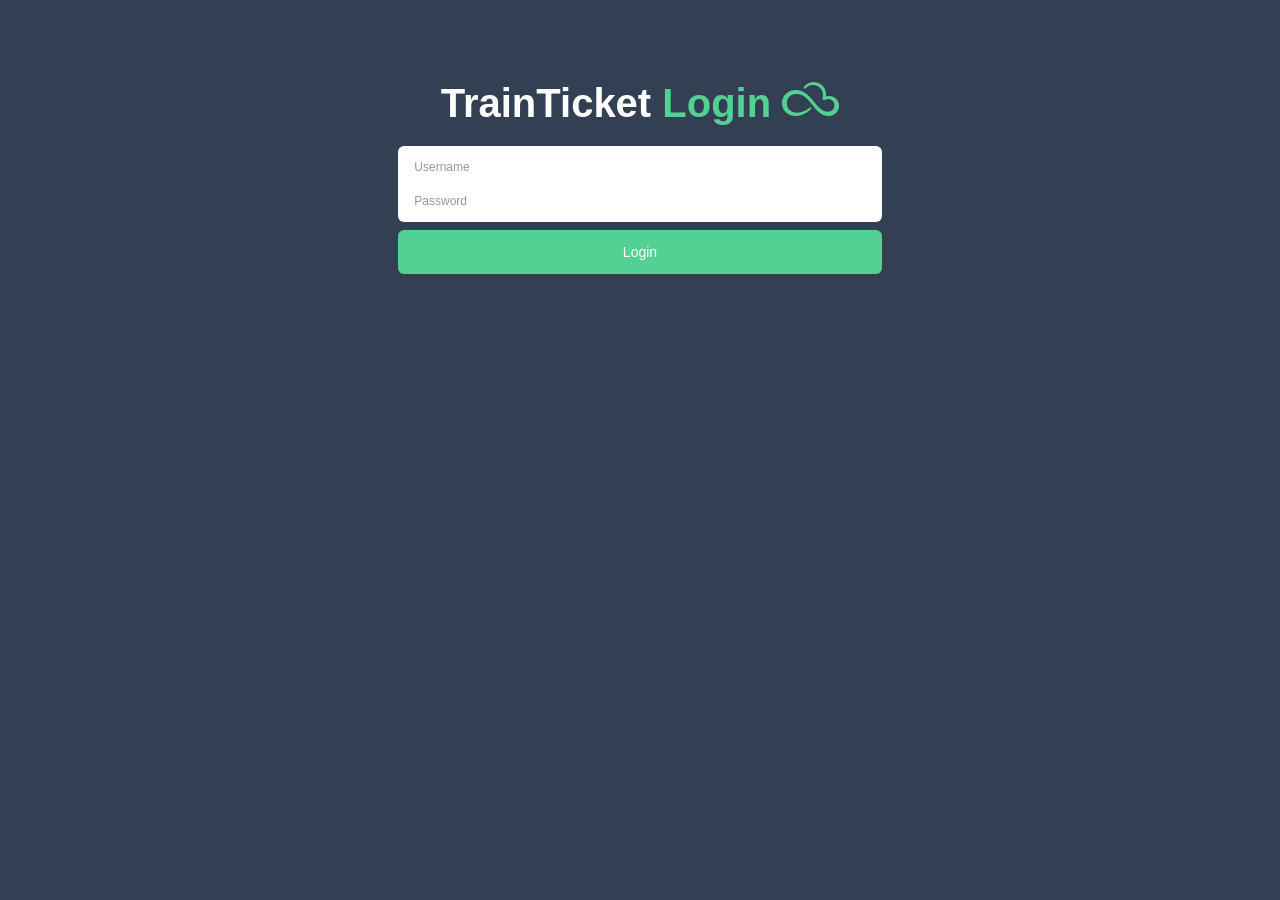
<file: train ticket-source code/ts-ui-dashboard/static/adminlogin.html>
<!doctype html>
<html ng-app="myApp">

<head>
    <meta charset="utf-8">
    <meta http-equiv="X-UA-Compatible" content="IE=edge">
    <title>TrainTicket Login</title>
    <meta name="description" content="This is the login page">
    <meta name="keywords" content="index">
    <meta name="viewport" content="width=device-width, initial-scale=1">
    <meta name="renderer" content="webkit">
    <meta http-equiv="Cache-Control" content="no-siteapp" />
    <link rel="icon" type="image/png" href="assets/i/favicon.png">
    <link rel="apple-touch-icon-precomposed" href="assets/i/app-icon72x72@2x.png">
    <meta name="apple-mobile-web-app-title" content="Amaze UI" />
    <link rel="stylesheet" href="assets/css/amazeui.min.css" />
    <link rel="stylesheet" href="assets/css/admin.css">
    <link rel="stylesheet" href="assets/css/app.css">
    <script type="text/javascript" src="assets/js/jquery.min.js"></script>
    <script type="text/javascript" src="assets/js/amazeui.min.js"></script>
    <script type="text/javascript" src="assets/js/app.js"></script>
    <script type="text/javascript" src="assets/js/angular.js"></script>
    <script type="text/javascript" src="assets/js/adminlogin.js"></script>
</head>

<body data-type="login">

<div class="am-g myapp-login">
    <div class="myapp-login-logo-block  tpl-login-max">
        <div class="myapp-login-logo-text">
            <div class="myapp-login-logo-text">
                TrainTicket<span> Login</span> <i class="am-icon-skyatlas"></i>
            </div>
        </div>

        <div class="am-u-sm-10 login-am-center" ng-controller="loginCtrl">
            <form class="am-form">
                <fieldset>
                    <div class="am-form-group border-bottom">
                        <input type="text" class="" id="doc-ipt-email-1" ng-model="username" placeholder="Username">
                    </div>
                    <div class="am-form-group">
                        <input type="password" class="" id="doc-ipt-pwd-1" ng-model="password" placeholder="Password">
                    </div>
                    <p><button type="submit" class="am-btn am-btn-default" ng-click="login()">Login</button></p>
                </fieldset>
            </form>
        </div>
    </div>
</div>

</body>

</html>
</file>
<file: train ticket-source code/ts-ui-dashboard/static/assets/css/admin.css>
/**
 * admin.css
 */


/*
 fixed-layout 固定头部和边栏布局
*/

html,
body {
  height: 100%;
  overflow: hidden;
}

ul {
  margin-top: 0;
}

.admin-icon-yellow {
  color: #ffbe40;
}

.admin-header {
  position: fixed;
  top: 0;
  left: 0;
  right: 0;
  z-index: 1500;
  font-size: 1.4rem;
  margin-bottom: 0;
}

.admin-header-list a:hover :after {
  content: none;
}

.admin-main {
  position: relative;
  height: 100%;
  padding-top: 51px;
  background: #f3f3f3;
}

.admin-menu {
  position: fixed;
  z-index: 10;
  bottom: 30px;
  right: 20px;
}

.admin-sidebar {
  width: 260px;
  min-height: 100%;
  float: left;
  border-right: 1px solid #cecece;
}

.admin-sidebar.am-active {
  z-index: 1600;
}

.admin-sidebar-list {
  margin-bottom: 0;
}

.admin-sidebar-list li a {
  color: #5c5c5c;
  padding-left: 24px;
}

.admin-sidebar-list li:first-child {
  border-top: none;
}

.admin-sidebar-sub {
  margin-top: 0;
  margin-bottom: 0;
  box-shadow: 0 16px 8px -15px #e2e2e2 inset;
  background: #ececec;
  padding-left: 24px;
}

.admin-sidebar-sub li:first-child {
  border-top: 1px solid #dedede;
}

.admin-sidebar-panel {
  margin: 10px;
}

.admin-content {
  display: -webkit-box;
  display: -webkit-flex;
  display: -ms-flexbox;
  display: flex;
  -webkit-box-orient: vertical;
  -webkit-box-direction: normal;
  -webkit-flex-direction: column;
  -ms-flex-direction: column;
  flex-direction: column;
  background: #fff;
}

.admin-content,
.admin-sidebar {
  height: 100%;
  overflow-x: hidden;
  overflow-y: scroll;
  -webkit-overflow-scrolling: touch;
}

.admin-content-body {
  -webkit-box-flex: 1;
  -webkit-flex: 1 0 auto;
  -ms-flex: 1 0 auto;
  flex: 1 0 auto;
}

.admin-content-footer {
  font-size: 85%;
  color: #777;
}

.admin-content-list {
  border: 1px solid #e9ecf1;
  margin-top: 0;
}

.admin-content-list li {
  border: 1px solid #e9ecf1;
  border-width: 0 1px;
  margin-left: -1px;
}

.admin-content-list li:first-child {
  border-left: none;
}

.admin-content-list li:last-child {
  border-right: none;
}

.admin-content-table a {
  color: #535353;
}
.admin-content-file {
  margin-bottom: 0;
  color: #666;
}

.admin-content-file p {
  margin: 0 0 5px 0;
  font-size: 1.4rem;
}

.admin-content-file li {
  padding: 10px 0;
}

.admin-content-file li:first-child {
  border-top: none;
}

.admin-content-file li:last-child {
  border-bottom: none;
}

.admin-content-file li .am-progress {
  margin-bottom: 4px;
}

.admin-content-file li .am-progress-bar {
  line-height: 14px;
}

.admin-content-task {
  margin-bottom: 0;
}

.admin-content-task li {
  padding: 5px 0;
  border-color: #eee;
}

.admin-content-task li:first-child {
  border-top: none;
}

.admin-content-task li:last-child {
  border-bottom: none;
}

.admin-task-meta {
  font-size: 1.2rem;
  color: #999;
}

.admin-task-bd {
  font-size: 1.4rem;
  margin-bottom: 5px;
}

.admin-content-comment {
  margin-bottom: 0;
}

.admin-content-comment .am-comment-bd {
  font-size: 1.4rem;
}

.admin-content-pagination {
  margin-bottom: 0;
}
.admin-content-pagination li a {
  padding: 4px 8px;
}

@media only screen and (min-width: 641px) {
  .admin-sidebar {
    display: block;
    position: static;
    background: none;
  }

  .admin-offcanvas-bar {
    position: static;
    width: auto;
    background: none;
    -webkit-transform: translate3d(0, 0, 0);
    -ms-transform: translate3d(0, 0, 0);
    transform: translate3d(0, 0, 0);
    overflow-y: visible;
    min-height: 100%;
  }
  .admin-offcanvas-bar:after {
    content: none;
  }
}

@media only screen and (max-width: 640px) {
  .admin-sidebar {
    width: inherit;
  }

  .admin-offcanvas-bar {
    background: #f3f3f3;
  }

  .admin-offcanvas-bar:after {
    background: #BABABA;
  }

  .admin-sidebar-list a:hover, .admin-sidebar-list a:active{
    -webkit-transition: background-color .3s ease;
    -moz-transition: background-color .3s ease;
    -ms-transition: background-color .3s ease;
    -o-transition: background-color .3s ease;
    transition: background-color .3s ease;
    background: #E4E4E4;
  }

  .admin-content-list li {
    padding: 10px;
    border-width: 1px 0;
    margin-top: -1px;
  }

  .admin-content-list li:first-child {
    border-top: none;
  }

  .admin-content-list li:last-child {
    border-bottom: none;
  }

  .admin-form-text {
    text-align: left !important;
  }

}

/*
* user.html css
*/
.user-info {
  margin-bottom: 15px;
}

.user-info .am-progress {
  margin-bottom: 4px;
}

.user-info p {
  margin: 5px;
}

.user-info-order {
  font-size: 1.4rem;
}

/*
* errorLog.html css
*/

.error-log .am-pre-scrollable {
  max-height: 40rem;
}

/*
* table.html css
*/

.table-main {
  font-size: 1.4rem;
  padding: .5rem;
}

.table-main button {
  background: #fff;
}

.table-check {
  width: 30px;
}

.table-id {
  width: 50px;
}

@media only screen and (max-width: 640px) {
  .table-select {
    margin-top: 10px;
    margin-left: 5px;
  }
}

/*
gallery.html css
*/

.gallery-list li {
  padding: 10px;
}

.gallery-list a {
  color: #666;
}

.gallery-list a:hover {
  color: #3bb4f2;
}

.gallery-title {
  margin-top: 6px;
  font-size: 1.4rem;
}

.gallery-desc {
  font-size: 1.2rem;
  margin-top: 4px;
}

/*
 404.html css
*/

.page-404 {
  background: #fff;
  border: none;
  width: 200px;
  margin: 0 auto;
}

.my-modal-dialog{
    width: 600px;
    overflow-y: scroll;
    overflow-x: hidden;
    position: relative;
    top:80px;
    margin-bottom: 15px;
}

.am-form-group{
    height: 34px !important;
}

.am-form-label{
    position: relative;
    top: 10px;
}

.am-modal-prompt-input{
    position: relative;
    right: 20px;
}

.my-am-btn-toolbar{
    width: 162px;
}
</file>
<file: train ticket-source code/ts-ui-dashboard/static/assets/css/app.css>
/* Write your styles */

html,
body {
    background: #e9ecf3;
    overflow: inherit;
}

ul,
li {
    margin: 0;
    padding: 0;
    list-style: none;
}

input {
    border: none;
}

a {
    color: #337ab7;
}

a:hover {
    cursor: pointer;
    color: #23527c;
}

.am-breadcrumb {
    padding: 0;
    margin-top: 10px;
}

.am-topbar-inverse {
    background: #fff;
    border-color: #e9ecf3;
}

.am-topbar-brand {
    color: #337ab7;
    margin-right: 20px;
}

.am-topbar-brand {
    height: 75px;
    line-height: 75px;
}

.am-topbar {
    min-height: 75px;
    line-height: 75px;
}

.am-topbar-inverse .am-topbar-nav>li>a {
    height: 75px;
    line-height: 75px;
    padding: 0 12px;
}

.am-topbar-inverse .am-topbar-nav>li>a:focus,
.am-topbar-inverse .am-topbar-nav>li>a:hover {
    background: none;
    color: initial;
}

.am-topbar-inverse .am-topbar-nav>li>a:after {
    border-bottom: none;
}

.am-topbar-inverse .am-topbar-nav>li>a:focus:after,
.am-topbar-inverse .am-topbar-nav>li>a:hover:after {
    border-bottom: none;
}

.am-topbar-inverse .am-topbar-nav>li>a {}

.am-nav-pills>li+li {
    margin-left: 0;
}

.am-topbar-inverse .am-topbar-nav>li.am-active>a,
.am-topbar-inverse .am-topbar-nav>li.am-active>a:focus,
.am-topbar-inverse .am-topbar-nav>li.am-active>a:hover {
    background-color: #f9fafc;
}

ul.am-dropdown-content>li>a:focus,
ul.am-dropdown-content>li>a:hover {
    background: none;
}

ul.am-dropdown-content>li>a {
    color: #96a5aa;
    padding: 12px 8px 12px 18px;
    white-space: initial;
    font-size: 12px;
    display: table-cell;
}

.admin-sidebar-list li a {
    color: #485a6a;
    font-size: 14px;
}

.tpl-color-success {
    color: #36c6d3;
}

.tpl-color-danger {
    color: #ed6b75;
}

.tpl-color-warning {
    color: #F1C40F;
}

.tpl-color-primary {
    color: #8E44AD;
}

.tpl-badge-success {
    background-color: #36c6d3!important;
}

.tpl-badge-danger {
    background-color: #ed6b75!important;
}

.tpl-badge-warning {
    background-color: #F1C40F!important;
}

.tpl-badge-primary {
    background-color: #8E44AD!important;
}

.tpl-header-list li {
    color: #999;
    border-bottom: 1px solid #F1F4F7;
}

.tpl-header-list li:last-child {
    border-bottom: none;
}

.tpl-header-list li:hover {
    background: #f9fafc;
}

.tpl-header-list-link {
    color: #999!important;
}

.tpl-header-list-user-nick {
    color: #7FB0DA;
}

.tpl-header-list-user-nick {
    color: #7FB0DA;
}

.tpl-header-list-user-ico img {
    margin-left: 5px;
    margin-top: -4px;
    height: 39px;
    display: inline-block;
    border-radius: 50%;
}

.tpl-header-list-ico-out-size {
    font-size: 16px;
}

ul.tpl-dropdown-content {
    width: 260px;
    padding: 8px;
}

ul.tpl-dropdown-content li>a.tpl-dropdown-content-message {
    padding: 16px 12px;
    display: block;
    border-bottom: 1px solid #F1F4F7;
}

ul.tpl-dropdown-content li>a.tpl-dropdown-content-message:last-child {
    border-bottom: none;
}

.tpl-dropdown-content-photo {
    float: left;
    margin: 0 6px 6px 0;
}

.tpl-dropdown-content-photo img {
    height: 40px;
    width: 40px;
    -webkit-border-radius: 50%!important;
    -moz-border-radius: 50%!important;
    -ms-border-radius: 50%!important;
    -o-border-radius: 50%!important;
    border-radius: 50%!important;
}

.tpl-dropdown-content-subject {
    display: block;
    margin-left: 46px;
}

.tpl-dropdown-content-external {
    display: block;
    overflow: hidden;
    padding: 10px;
    letter-spacing: .5px;
    border-bottom: 1px solid #F1F4F7;
}

.tpl-dropdown-content-external a {
    padding: 0!important;
    display: block!important;
    float: right;
    clear: none!important;
}

.tpl-dropdown-content-external h3 {
    margin: 0;
    padding: 0;
    font-size: 13px;
    color: #96a5aa;
    font-weight: normal;
    /*display: inline-block;*/
    float: left;
}

.tpl-dropdown-content-external h3 span {
    font-weight: 600;
    font-size: 16px;
}

.tpl-dropdown-content-from {
    font-size: 13px;
    font-weight: 600;
}

.tpl-dropdown-content-time {
    font-size: 12px;
    font-weight: 400;
    opacity: .5;
    filter: alpha(opacity=50);
    float: right;
}

.tpl-dropdown-content-font {
    display: block!important;
    font-size: 12px;
    line-height: 22px;
    margin-left: 46px;
}

.tpl-dropdown-ico-btn-size {
    width: 18px;
    height: 18px;
    line-height: 18px;
    font-size: 8px;
    color: #fff;
}

.tpl-dropdown-list-fl {
    width: 70%;
    position: relative;
}

.tpl-dropdown-list-fr {
    width: 30%;
    display: table-cell;
    font-size: 12px;
    text-align: right;
    line-height: initial;
    vertical-align: middle;
    padding-right: 20px;
}

.tpl-dropdown-list-bdbc {
    border-bottom: 1px solid #F1F4F7;
}

.tpl-dropdown-list-bdbc:last-child {
    border-bottom: none;
}

.tpl-logo {
    display: inline-block;
    vertical-align: middle;
    margin-top: -5px;
    padding-left: 18px;
    width: 160px;
}

.tpl-logo img {
    display: block;
    width: 100%;
}

.tpl-dropdown-content .task {
    margin-bottom: 5px;
}

.tpl-dropdown-content .desc {
    font-size: 13px;
    font-weight: 300;
}

.tpl-dropdown-content .percent {
    float: right;
    font-weight: 600;
    display: inline-block;
}

.tpl-dropdown-content-progress {
    display: block!important;
}

.tpl-dropdown-content .progress {
    display: block;
    background-color: #f5f5f5;
    margin: 8px 0 2px;
}

.tpl-progress {
    height: 16px;
    margin-bottom: 0;
}

.tpl-dropdown-content .progress-bar {
    float: left;
    width: 0%;
    height: 100%;
    font-size: 12px;
    line-height: 20px;
    color: #fff;
    text-align: center;
    background-color: #337ab7;
    -webkit-box-shadow: inset 0 -1px 0 rgba(0, 0, 0, 0.15);
    box-shadow: inset 0 -1px 0 rgba(0, 0, 0, 0.15);
    -webkit-transition: width 0.6s ease;
    -o-transition: width 0.6s ease;
    transition: width 0.6s ease;
}

.tpl-page-container {
    margin: 0;
    padding: 20px 20px 0;
}

.tpl-page-header-fixed {
    margin-top: 75px;
}

.tpl-navbar-collapse {
    width: 235px;
    float: left;
    background: #fff;
    border-radius: 6px;
    box-shadow: inset 0 1px 0 rgba(255, 255, 255, 0.1);
    padding-bottom: 20px;
}

.admin-offcanvas-bar {
    border-radius: 2px;
    overflow: hidden;
}

.tpl-page-container-nav-heading {
    height: 50px;
    padding: 25px 15px 10px;
    color: #5C9ACF;
    font-size: 13px;
    font-weight: 600;
}

.admin-sidebar-sub {
    background: none;
    padding-left: 0;
}

.admin-sidebar-list .admin-sidebar-sub li {
    padding-left: 0;
}

.admin-sidebar-sub li:first-child {
    border-top: none;
}

.admin-sidebar-list li {
    position: relative;
    border: none;
    padding-left: 24px;
    border-left: 3px solid #fff;
}

.admin-sidebar-list .admin-parent li {}

.tpl-page-container-ico {
    font-size: 20px;
    position: absolute;
    top: 6px;
    left: 18px;
    padding-right: 10px;
    color: #a7bdcd;
}

.tpl-sidebar-list {}

.tpl-sidebar-list li.tpl-sidebar-list-hover:hover a,
.tpl-sidebar-list li.tpl-sidebar-list-hover.active a {
    color: #5b9bd1;
}

.tpl-sidebar-list li.tpl-sidebar-list-hover:hover .tpl-page-container-ico,
.tpl-sidebar-list li.tpl-sidebar-list-hover.active .tpl-page-container-ico {
    color: #5b9bd1;
}

.tpl-sidebar-list li.tpl-sidebar-list-hover:hover,
.tpl-sidebar-list li.tpl-sidebar-list-hover.active {
    background: #f2f6f9;
    border-left: 3px solid #5C9ACF!important;
}

.tpl-sidebar-list-hover-show .tpl-sidebar-list-hover-show-font:hover,
.tpl-sidebar-list-hover-show .tpl-sidebar-list-hover-show-font:hover .tpl-page-container-ico {
    color: #5b9bd1;
}

.tpl-sidebar-list-hover-show.active .tpl-sidebar-list-hover-show-font,
.tpl-sidebar-list-hover-show.active .tpl-sidebar-list-hover-show-font .tpl-page-container-ico {
    color: #5b9bd1;
}

.tpl-sidebar-list-hover-show:hover,
.tpl-sidebar-list-hover-show.active {
    background: #f2f6f9;
    border-left: 3px solid #f2f6f9;
}

.admin-sidebar-sub li:hover,
.admin-sidebar-sub li.active {
    background: #f2f6f9;
    border-left: 3px solid #f2f6f9;
}

.admin-sidebar-sub li:hover a,
.admin-sidebar-sub li.active a {
    color: #5b9bd1;
}

.tpl-topbar-list-button {
    float: left;
    color: #C0CDDC;
    font-size: 18px;
}

.tpl-topbar-list-button span {
    cursor: pointer;
}

.tpl-content-wrapper {
    padding-left: 255px;
}

.tpl-content-wrapper-hover {
    padding-left: 0px;
}

.tpl-content-page-title {
    color: #697882;
    font-size: 22px;
    font-weight: 400;
}

.tpl-left-nav {
    width: 235px;
    float: left;
    background: #fff;
    border-radius: 6px;
    box-shadow: inset 0 1px 0 rgba(255, 255, 255, 0.1);
    padding-bottom: 20px;
}

.tpl-left-nav-title {
    height: 50px;
    padding: 25px 15px 10px;
    color: #5C9ACF;
    font-size: 13px;
    font-weight: 600;
}

.tpl-left-nav-list {
    width: 235px;
}

.tpl-left-nav-item {}

.tpl-left-nav-item .nav-link {
    display: block;
    position: relative;
    margin: 1px 0 0;
    border: 0;
    padding: 12px 15px;
    padding-top: 6px;
    text-decoration: none;
    color: #485a6a;
    font-size: 14px;
}

.tpl-left-nav-item .nav-link span,
.tpl-left-nav-sub-menu a span {
    font-size: 14px;
    font-weight: 400;
    color: #485a6a;
}

.tpl-left-nav-item .nav-link i,
.tpl-left-nav-sub-menu a i {
    font-size: 20px;
    position: relative;
    text-shadow: none;
    font-weight: 300;
    top: 2px;
    margin-left: 1px;
    margin-right: 6px;
    color: #a7bdcd;
}

.tpl-left-nav-item .nav-link:hover {
    background: #f2f6f9;
    color: #5b9bd1;
    border-left: 3px solid #5C9ACF!important;
    margin-left: -3px;
    padding-left: 15px;
}

.tpl-left-nav-item .nav-link:hover i,
.tpl-left-nav-sub-menu a:hover i {
    color: #5b9bd1;
}

.tpl-left-nav-item .nav-link:hover span,
.tpl-left-nav-sub-menu a:hover span {
    color: #5b9bd1;
}

.tpl-left-nav-item .nav-link.active {
    border-left: 3px solid #5C9ACF!important;
    background: #f2f6f9;
    margin-left: -3px;
    padding-left: 15px;
}

.tpl-left-nav-item .nav-link.active span,
.tpl-left-nav-item .nav-link.active i {
    color: #5b9bd1;
}

.tpl-left-nav-sub-menu {
    list-style: none;
    display: none;
    padding: 0;
    margin: 0;
}

.tpl-header-nav-hover-ico {
    color: #C0CDDC!important;
    font-size: 19px!important;
}

.tpl-left-nav-more-ico {
    -webkit-transition: all 300ms;
    transition: all 300ms;
    font-size: 16px!important;
    top: 4px!important;
}

.tpl-left-nav-more-ico-rotate {
    -webkit-transform: rotate(90deg);
    transform: rotate(90deg);
    -webkit-transition: all 300ms;
    transition: all 300ms;
}

.tpl-left-nav-sub-menu a {
    display: block;
    margin: 0;
    padding: 4px 14px 9px 30px;
    text-decoration: none;
    font-size: 14px;
    font-weight: 400;
    background: 0 0;
}

.tpl-left-nav-sub-menu a:hover,
.tpl-left-nav-sub-menu a.active {
    color: #5b9bd1;
    background: #f2f6f9!important;
}

.tpl-left-nav-sub-menu a.active i,
.tpl-left-nav-sub-menu a.active span {
    color: #5b9bd1;
    background: #f2f6f9!important;
}

.tpl-left-nav-content-ico {
    font-size: 14px!important;
    position: relative;
    top: 8px!important;
    color: #ffbe40!important;
}

.tpl-left-nav-content {
    background-color: #36c6d3;
    border-radius: 1000px;
    color: #fff!important;
    padding: 0px 8px!important;
    float: right;
    position: relative;
    font-style: normal;
    font-family: "微软雅黑";
    top: 10px!important;
    font-size: 12px!important;
}

.tpl-content-scope {}

.note {
    margin: 0 0 20px;
    padding: 15px 30px 15px 15px;
    border-left: 5px solid #eee;
    border-radius: 0 4px 4px 0;
    font-size: 13px;
}

.note h3 {
    margin-bottom: 10px;
    font-size: 20px;
    font-weight: 500;
}

.note p {
    margin: 0;
    font-size: 14px;
    line-height: 26px;
}

.note-info {
    background-color: #f5f8fd;
    border-color: #8bb4e7;
    color: #010407;
}

.label-danger {
    background-color: #ed6b75;
}

.label {
    display: inline;
    padding: 0.2em 0.6em 0.3em;
    font-size: 75%;
    font-weight: bold;
    line-height: 1;
    color: #fff;
    text-align: center;
    white-space: nowrap;
    vertical-align: baseline;
    border-radius: .25em;
}

.dashboard-stat .visual {
    width: 80px;
    height: 80px;
    display: block;
    float: left;
    padding-top: 10px;
    padding-left: 15px;
    margin-bottom: 15px;
    font-size: 35px;
    line-height: 35px;
}

.dashboard-stat.blue .visual>i {
    color: #FFF;
    opacity: .1;
    filter: alpha(opacity=10);
}

.dashboard-stat .visual>i {
    margin-left: -35px;
    font-size: 110px;
    line-height: 110px;
}

.dashboard-stat .details {
    position: absolute;
    right: 15px;
    padding-right: 15px;
}

.dashboard-stat.blue .details .number {
    color: #FFF;
}

.dashboard-stat .details .number {
    padding-top: 25px;
    text-align: right;
    font-size: 34px;
    line-height: 36px;
    letter-spacing: -1px;
    margin-bottom: 0;
    font-weight: 300;
}

.dashboard-stat.blue .details .desc {
    color: #FFF;
    opacity: 1;
    filter: alpha(opacity=100);
}

.dashboard-stat .details .desc {
    text-align: right;
    font-size: 16px;
    letter-spacing: 0;
    font-weight: 300;
}

.dashboard-stat.blue .more {
    color: #FFF;
    background-color: #258fd7;
}

.dashboard-stat {
    display: block;
    margin-bottom: 25px;
    overflow: hidden;
    border-radius: 4px;
}

.dashboard-stat .more {
    clear: both;
    display: block;
    padding: 6px 10px;
    position: relative;
    text-transform: uppercase;
    font-weight: 300;
    font-size: 11px;
    opacity: .7;
    filter: alpha(opacity=70);
}

.row {
    margin-left: -18px;
    margin-right: -18px;
    overflow: hidden;
}

.row-mb {
    margin-bottom: 25px;
}

.dashboard-stat.blue {
    background-color: #3598dc;
}

.dashboard-stat.red {
    background-color: #e7505a;
}

.dashboard-stat.green {
    background-color: #32c5d2;
}

.dashboard-stat.purple {
    background-color: #8E44AD;
}

.dashboard-stat .more>i {
    display: inline-block;
    margin-top: 1px;
    float: right;
}

.m-icon-swapright {
    background-position: -27px -10px;
}

.m-icon-white {
    background-image: url(../img/syncfusion-icons-white.png);
}

.dashboard-stat.red .more {
    color: #fff;
    background-color: #e53e49;
}

.dashboard-stat.red .visual>i {
    color: #fff;
    opacity: .1;
    filter: alpha(opacity=10);
}

.dashboard-stat.red .details .number {
    color: #fff;
}

.dashboard-stat.red .details .desc {
    color: #fff;
    opacity: 1;
    filter: alpha(opacity=100);
}

[class^=m-icon-] {
    width: 14px;
    height: 14px;
    margin-top: 3px;
    line-height: 14px;
    vertical-align: top;
}

.dashboard-stat.green .details .number {
    color: #FFF;
}

.dashboard-stat.green .details .desc {
    color: #FFF;
    opacity: 1;
    filter: alpha(opacity=100);
}

.dashboard-stat.green .more {
    color: #FFF;
    background-color: #2bb8c4;
}

.dashboard-stat.green .visual>i {
    color: #FFF;
    opacity: .1;
    filter: alpha(opacity=10);
}

.dashboard-stat.purple .visual>i {
    color: #fff;
    opacity: .1;
    filter: alpha(opacity=10);
}

.dashboard-stat.purple .details .number {
    color: #fff;
}

.dashboard-stat.purple .details .desc {
    color: #fff;
    opacity: 1;
    filter: alpha(opacity=100);
}

.dashboard-stat.purple .more {
    color: #fff;
    background-color: #823e9e;
}

.tpl-portlet {
    padding: 12px 20px 15px;
    background-color: #fff;
    border-radius: 4px;
}

.tpl-portlet-title {
    padding: 0;
    min-height: 48px;
    border-bottom: 1px solid #eef1f5;
    margin-bottom: 10px;
    overflow: hidden;
}

.tpl-caption {
    color: #666;
    padding: 10px 0;
    float: left;
    display: inline-block;
    font-size: 16px;
    line-height: 18px;
}

.font-green {
    color: #32c5d2!important;
}

.font-red {
    color: #e7505a!important;
}

.bold {
    font-weight: 700!important;
}

.actions {
    float: right;
    display: inline-block;
    padding: 6px 0 14px;
}

.actions-btn {
    width: 100%;
}

.actions-btn li {
    display: inline-block;
    padding: 4px 14px;
    font-size: 12px;
    line-height: 1.5;
    color: #e7505a;
    border: 1px solid #e7505a;
    border-radius: 60px;
    cursor: pointer;
}

.actions-btn li:hover {
    transition: all .3s;
}

.actions-btn li.red {
    border-color: #e7505a;
    color: #e7505a;
    background: 0 0;
}

.actions-btn li.red:hover,
.actions-btn li.red-on {
    border-color: #e7505a;
    color: #fff;
    background-color: #e7505a;
}

.actions-btn li.green {
    border-color: #32c5d2;
    color: #32c5d2;
    background: 0 0;
}

.actions-btn li.green:hover,
.actions-btn li.green-on {
    border-color: #32c5d2;
    color: #FFF;
    background-color: #32c5d2;
}

.actions-btn li.purple {
    border-color: #8E44AD;
    color: #8E44AD;
    background: 0 0;
}

.actions-btn li.purple:hover,
.actions-btn li.purple-on {
    border-color: #8E44AD;
    color: #FFF;
    background-color: #8E44AD;
}

.actions-btn li.dark {
    border-color: #2f353b;
    color: #2f353b;
    background: 0 0;
}

.actions-btn li.dark:hover,
.actions-btn li.dark-on {
    border-color: #2f353b;
    color: #FFF;
    background-color: #2f353b;
}

.actions-btn li.blue {
    border-color: #3598dc;
    color: #3598dc;
    background: 0 0;
}

.actions-btn li.blue:hover,
.actions-btn li.blue-on {
    border-color: #3598dc;
    color: #FFF;
    background-color: #3598dc;
}

.tpl-echarts {
    width: 100%;
    min-height: 400px;
}

.tpl-scrollable {
    width: 100%;
    min-height: 400px;
}

.number-stats {}

.number-stats {
    padding: 10px 0 16px;
    overflow: hidden;
}

.number-stats .stat-number .title {
    font-size: 13px;
    margin-bottom: 3px;
    color: #B8C3C7;
}

.number-stats .stat-number .number {
    font-size: 27px;
    line-height: 27px;
}

.tpl-table-uppercase {
    font-weight: 600;
    font-size: 13px;
    color: #93a2a9;
    border: 0;
    border-bottom: none;
}

.tpl-table-uppercase>th {
    border: none!important;
}

.tpl-table-uppercase td {
    border-top: 1px solid #F2F5F8!important;
}

.tpl-table .user-pic {
    display: inline-block;
    vertical-align: middle;
    height: 30px;
    -webkit-border-radius: 100%;
    -moz-border-radius: 100%;
    -ms-border-radius: 100%;
    -o-border-radius: 100%;
    border-radius: 100%;
}

.tpl-table .user-name {
    font-size: 12px;
}

.tpl-table {
    margin-bottom: 0;
}

.am-table>tbody>tr>td,
.am-table>tbody>tr>th,
.am-table>tfoot>tr>td,
.am-table>tfoot>tr>th,
.am-table>thead>tr>td,
.am-table>thead>tr>th {
    border-top: 1px solid #F2F5F8;
    color: #93a2a9;
}

.font-green {
    color: #32c5d2!important;
}

.caption-helper {
    padding: 0;
    margin: 0;
    line-height: 13px;
    color: #9eacb4;
    font-size: 13px;
    font-weight: 400;
}

.input-inline {
    display: inline-block;
    width: auto;
    vertical-align: middle;
}

.input-small {
    width: 145px!important;
}

.input-icon {
    position: relative;
    left: 0;
}

.input-icon i {
    font-size: 14px;
    margin-top: 9px;
}

.input-icon>i {
    color: #ccc;
    position: absolute;
    margin-top: 2px;
    z-index: 3;
    width: 16px;
    font-size: 16px;
    text-align: center;
    left: 0;
    left: auto;
    right: 8px;
    float: right;
}

.form-control {
    display: block;
    width: 100%;
    height: 34px;
    padding: 6px 12px;
    font-size: 14px;
    line-height: 1.42857;
    color: #4d6b8a;
    background-color: #fff;
    background-image: none;
    border: 1px solid #c2cad8;
    border-radius: 4px;
    -webkit-box-shadow: inset 0 1px 1px rgba(0, 0, 0, 0.075);
    box-shadow: inset 0 1px 1px rgba(0, 0, 0, 0.075);
    -webkit-transition: border-color ease-in-out 0.15s, box-shadow ease-in-out 0.15s;
    -o-transition: border-color ease-in-out 0.15s, box-shadow ease-in-out 0.15s;
    transition: border-color ease-in-out 0.15s, box-shadow ease-in-out 0.15s;
    outline: none;
}

.form-control {
    height: 30px;
    padding: 2px 26px 3px 10px;
    font-size: 13px;
}

.input-icon.right {
    left: auto;
    right: 0;
}

.tpl-portlet-input {
    float: right;
    display: inline-block;
    padding: 4px 0;
}

.wrapper {
    z-index: 1;
    height: 400px;
    width: 100%;
    background: #fff;
    overflow: hidden;
    position: relative;
}

.scroller {
    position: absolute;
    z-index: 1;
    -webkit-tap-highlight-color: rgba(0, 0, 0, 0);
    width: 100%;
    -webkit-transform: translateZ(0);
    -moz-transform: translateZ(0);
    -ms-transform: translateZ(0);
    -o-transform: translateZ(0);
    transform: translateZ(0);
    -webkit-touch-callout: none;
    -webkit-user-select: none;
    -moz-user-select: none;
    -ms-user-select: none;
    user-select: none;
    -webkit-text-size-adjust: none;
    -moz-text-size-adjust: none;
    -ms-text-size-adjust: none;
    -o-text-size-adjust: none;
    text-size-adjust: none;
}

.scroller ul {
    list-style: none;
    padding: 0;
    margin: 0;
    width: 100%;
    text-align: left;
}

.scroller li {
    padding: 0 10px;
    height: 40px;
    line-height: 40px;
    font-size: 14px;
}

.iScrollIndicator {
    background: rgb(215, 220, 226)!important;
    border: none!important;
    border-radius: 0!important;
    opacity: 1!important;
}

.iScrollVerticalScrollbar {
    opacity: 1!important;
}

.tpl-task-list {
    list-style: none;
    padding: 0;
    margin: 0;
}

.tpl-task-list li {
    position: relative;
    padding: 10px!important;
    border-bottom: 1px solid #F4F6F9;
    height: auto!important;
    font-size: 14px!important;
    line-height: 22px!important;
}

.task-checkbox {
    float: left;
    width: 30px;
}

.task-title {
    color: #838FA1;
    margin-right: 10px;
}

.task-title-sp {
    margin-right: 5px;
}

.label-sm {
    font-size: 13px;
    padding: 2px 5px;
}

.label-success {
    background-color: #36c6d3;
}

.label {
    text-shadow: none!important;
    font-size: 14px;
    font-weight: 300;
    padding: 3px 6px;
    color: #fff;
}

.task-config {
    display: none;
    position: absolute;
    top: 1px;
    right: 10px;
}

.tpl-task-list li:hover .task-config {
    display: block;
    margin-bottom: 0!important;
}

.tpl-task-list-hover {
    padding: 2px 12px;
    color: #666;
    border-radius: 3px;
    background-color: #e1e5ec;
    border-color: #e1e5ec;
}

.tpl-task-list-hover:hover {
    color: #999;
}

.tpl-task-list-dropdown {
    position: absolute;
    top: 10px;
    left: -85px;
}

.tpl-task-list-dropdown-ul {
    width: 80px!important;
    min-width: 80px!important;
}

.tpl-task-list-dropdown-ul li {
    /*padding: 0!important;*/
    text-align: center;
}

.tpl-task-list>li:hover {
    background: #F4F6F9;
}

.tpl-task-list-dropdown-ul li a {
    padding: 0!important;
    display: inherit!important;
}

.label-danger {
    background-color: #ed6b75;
}

.label-warning {
    background-color: #F1C40F;
}

.label-default {
    background-color: #bac3d0;
}

.tpl-index-tabs {
    position: relative;
}

.tpl-index-tabs .am-nav-tabs {
    border: none;
    position: absolute;
    top: -55px;
    right: 0;
}

.tpl-index-tabs .am-nav-tabs li a {
    color: #333;
    font-size: 13px;
    border: none;
    padding-bottom: 16px;
}

.tpl-index-tabs .am-nav-tabs li a:hover {
    background: transparent;
    border: none;
    border-bottom: 4px solid #36c6d3;
}

.tpl-index-tabs .am-nav-tabs>li.am-active>a,
.tpl-index-tabs .am-nav-tabs>li.am-active>a:focus,
.tpl-index-tabs .am-nav-tabs>li.am-active>a:hover {
    border: none;
}

.tpl-index-tabs .am-nav-tabs li.am-active {
    border: none;
    border-bottom: 4px solid #36c6d3;
}

.tpl-index-tabs .am-tabs-bd .am-tab-panel {
    padding: 0;
}

.tpl-index-tabs .am-tabs-bd {
    border: none;
}

.tpl-task-remind {}

.tpl-task-remind li {
    color: #82949a;
    margin-bottom: 7px;
}

.tpl-task-remind li .cosA {
    margin-right: 80px;
}

.tpl-task-remind li .cosB {
    float: right;
    width: 75px;
    margin-left: -75px;
    text-align: right;
    font-style: italic;
    color: #c1cbd0;
}

.tpl-label-info {
    font-size: 13px;
    padding: 2px 5px;
    background-color: #659be0;
    color: #fff;
    text-align: center;
    white-space: nowrap;
    vertical-align: baseline;
    border-radius: .25em;
}

.tpl-task-remind li .cosA .cosIco {
    display: inline-block;
    width: 24px;
    height: 24px;
    vertical-align: middle;
    color: #fff;
    text-align: center;
    border-radius: 3px;
    background-color: #36c6d3;
}

.label-danger {
    background-color: #ed6b75!important;
}

.label-info {
    background-color: #659be0!important;
}

.label-warning {
    background-color: #F1C40F!important;
}

.tpl-portlet-components {
    border: 1px solid #e7ecf1;
    padding: 12px 20px 15px;
    background-color: #fff;
    margin-top: 0;
    margin-bottom: 25px;
    overflow-x: scroll;
    overflow-y: hidden;
}

.tpl-portlet-components .portlet-title {
    border-bottom: 1px solid #eef1f5;
    padding: 0;
    min-height: 48px;
    margin-bottom: 10px;
}

.tpl-portlet-components .portlet-title .caption {
    float: left;
    display: inline-block;
    font-size: 18px;
    line-height: 18px;
    color: #666;
    padding: 10px 0;
}

.tpl-block {
    padding-top: 10px;
    padding-bottom: 10px;
    font-size: 18px;
}

.tpl-alert {
    padding: 15px;
    margin-bottom: 20px;
    border: 1px solid transparent;
    border-radius: 4px;
}

.tpl-fz-ml {
    margin-left: 30px;
}

.tpl-table-fz-check {
    border: 1px solid transparent;
    height: 12px;
    width: 12px;
    background: #fff;
}

.am-table-striped>tbody>tr:nth-child(odd)>td,
.am-table-striped>tbody>tr:nth-child(odd)>th {
    background: #f3f4f6;
}

.am-selected-btn.am-btn-default {
    border-radius: 3px;
}

.am-input-group {
    border-radius: 3px;
    overflow: hidden;
}

.tpl-am-btn-success {
    border-color: #5eb95e!important;
}

.tpl-pagination .am-disabled a,
.tpl-pagination li a {
    color: #23abf0;
    border-radius: 3px;
    padding: 6px 12px;
}

.tpl-pagination .am-active a {
    background: #23abf0;
    color: #fff;
    border: 1px solid #23abf0;
    padding: 6px 12px;
}

.tpl-table-images {}

.tpl-table-images-content {
    width: 100%;
    border: 1px solid #e7ecf1;
    padding: 26px;
    margin-bottom: 30px;
}

.tpl-table-images-content-i {
    position: relative;
    display: block;
    width: 100%;
}

.tpl-table-images-content-i-time {
    width: 100%;
    font-size: 12px;
    color: #666;
    padding-bottom: 10px;
    border-bottom: 1px solid #e7ecf1;
    margin-bottom: 10px;
}

.tpl-table-images-content-i-shadow {
    background: url(../img/lbbg.png) bottom repeat-x;
    position: absolute;
    left: 0;
    right: 0;
    bottom: 0;
    top: 0;
}

.tpl-table-images-content-i-info {
    position: absolute;
    left: 10px;
    right: 0;
    bottom: 10px;
    z-index: 2;
}

.tpl-table-images-content-i-info span.ico {
    line-height: 40px;
    display: inline-block;
    color: #fff;
    font-size: 14px;
}

.tpl-table-images-content-i-info span.ico img {
    border-radius: 50%;
    width: 40px;
    display: inline-block;
    margin-right: 10px;
}

.tpl-table-images-content-i img {
    display: block;
    width: 100%;
}

.tpl-table-images-content-block {
    width: 100%;
    padding-top: 10px;
    color: #333;
}

.tpl-table-images-content .tpl-i-title {
    font-size: 14px;
    padding-bottom: 10px;
}

.tpl-table-images-content .tpl-i-font {
    font-size: 14px;
    color: #666;
    overflow: hidden;
    text-overflow: ellipsis;
    display: -webkit-box;
    -webkit-box-orient: vertical;
    line-height: 1.6em;
    -webkit-line-clamp: 2;
    max-height: 3em;
}

.tpl-table-images-content .tpl-i-more {}

.tpl-table-images-content .tpl-i-more ul {
    border-top: 1px solid #e7ecf1;
    border-bottom: 1px solid #e7ecf1;
    margin-top: 10px;
    width: 100%;
    overflow: hidden;
    padding: 10px 0px;
}

.tpl-table-images-content .tpl-i-more li {
    text-align: center;
    width: 33.3333%;
    font-size: 14px;
    float: left;
}

.tpl-edit-content-btn {
    width: 100%;
}

.tpl-edit-content-btn button {
    width: 25%!important;
}

.tpl-form-body {
    padding: 20px;
}

.tpl-form-line {}

.tpl-form-line-form {}

.tpl-form-line-form input[type=number]:focus,
.tpl-form-line-form input[type=search]:focus,
.tpl-form-line-form input[type=text]:focus,
.tpl-form-line-form input[type=password]:focus,
.tpl-form-line-form input[type=datetime]:focus,
.tpl-form-line-form input[type=datetime-local]:focus,
.tpl-form-line-form input[type=date]:focus,
.tpl-form-line-form input[type=month]:focus,
.tpl-form-line-form input[type=time]:focus,
.tpl-form-line-form input[type=week]:focus,
.tpl-form-line-form input[type=email]:focus,
.tpl-form-line-form input[type=url]:focus,
.tpl-form-line-form input[type=tel]:focus,
.tpl-form-line-form input[type=color]:focus,
.tpl-form-line-form select:focus,
.tpl-form-line-form textarea:focus,
.am-form-field:focus {
    -webkit-box-shadow: none;
    box-shadow: none;
}

.tpl-form-line-form input[type=number],
.tpl-form-line-form input[type=search],
.tpl-form-line-form input[type=text],
.tpl-form-line-form input[type=password],
.tpl-form-line-form input[type=datetime],
.tpl-form-line-form input[type=datetime-local],
.tpl-form-line-form input[type=date],
.tpl-form-line-form input[type=month],
.tpl-form-line-form input[type=time],
.tpl-form-line-form input[type=week],
.tpl-form-line-form input[type=email],
.tpl-form-line-form input[type=url],
.tpl-form-line-form input[type=tel],
.tpl-form-line-form input[type=color],
.tpl-form-line-form select,
.tpl-form-line-form textarea,
.am-form-field {
    display: block;
    width: 100%;
    padding: 6px 12px;
    font-size: 14px;
    line-height: 1.42857;
    color: #4d6b8a;
    background-color: #fff;
    background-image: none;
    border: 1px solid #c2cad8;
    border-radius: 4px;
    -webkit-box-shadow: inset 0 1px 1px rgba(0, 0, 0, 0.075);
    box-shadow: inset 0 1px 1px rgba(0, 0, 0, 0.075);
    -webkit-transition: border-color ease-in-out 0.15s, box-shadow ease-in-out 0.15s;
    -o-transition: border-color ease-in-out 0.15s, box-shadow ease-in-out 0.15s;
    transition: border-color ease-in-out 0.15s, box-shadow ease-in-out 0.15s;
    background: 0 0;
    border: 0;
    border-bottom: 1px solid #c2cad8;
    -webkit-border-radius: 0;
    -moz-border-radius: 0;
    -ms-border-radius: 0;
    -o-border-radius: 0;
    border-radius: 0;
    color: #555;
    box-shadow: none;
    padding-left: 0;
    padding-right: 0;
    font-size: 14px;
}

.tpl-amazeui-form {}

.tpl-amazeui-form .am-form-label {
    color: #999;
    font-weight: normal;
    font-size: 14px;
}

.tpl-amazeui-form input::-webkit-input-placeholder {
    font-size: 12px;
}

.tpl-amazeui-form textarea::-webkit-input-placeholder {
    font-size: 12px;
}

.tpl-amazeui-form small {
    font-size: 12px;
}

.tpl-form-line-form .am-checkbox,
.tpl-form-line-form .am-checkbox-inline,
.tpl-form-line-form .am-form-label,
.tpl-form-line-form .am-radio,
.tpl-form-line-form .am-radio-inline {
    margin-top: 0;
    margin-bottom: 0;
}

.tpl-form-line-form .am-form-group:after {
    clear: both;
}

.tpl-form-line-form .am-form-group:after,
.tpl-form-line-form .am-form-group:before {
    content: " ";
    display: table;
}

.tpl-form-line-form .am-form-label {
    padding-top: 5px;
    font-size: 16px;
    color: #888;
    font-weight: inherit;
    text-align: right;
}

.tpl-form-line-form .am-form-group {
    /*padding: 20px 0;*/
}

.tpl-form-line-form .am-form-label .tpl-form-line-small-title {
    color: #999;
    font-size: 12px;
}

.tpl-form-no-bg {
    background: none!important;
}

.tpl-switch input[type="checkbox"] {
    position: absolute;
    opacity: 0;
}

.tpl-switch input[type="checkbox"].ios-switch+div {
    vertical-align: middle;
    width: 40px;
    height: 20px;
    border-radius: 999px;
    background-color: rgba(0, 0, 0, 0.1);
    -webkit-transition-duration: .4s;
    -webkit-transition-property: background-color, box-shadow;
    margin-top: 6px;
}

.tpl-switch input[type="checkbox"].ios-switch:checked+div {
    width: 40px;
    background-position: 0 0;
    background-color: #36c6d3;
}

.tpl-switch input[type="checkbox"].tinyswitch.ios-switch+div {
    width: 34px;
    height: 18px;
}

.tpl-switch input[type="checkbox"].bigswitch.ios-switch+div {
    width: 50px;
    height: 25px;
}

.tpl-switch input[type="checkbox"].green.ios-switch:checked+div {
    background-color: #00e359;
    border: 1px solid rgba(0, 162, 63, 1);
    box-shadow: inset 0 0 0 10px rgba(0, 227, 89, 1);
}

.tpl-switch input[type="checkbox"].ios-switch+div>div {
    float: left;
    width: 18px;
    height: 18px;
    border-radius: inherit;
    background: #ffffff;
    -webkit-transition-timing-function: cubic-bezier(.54, 1.85, .5, 1);
    -webkit-transition-duration: 0.4s;
    -webkit-transition-property: transform, background-color, box-shadow;
    -moz-transition-timing-function: cubic-bezier(.54, 1.85, .5, 1);
    -moz-transition-duration: 0.4s;
    -moz-transition-property: transform, background-color;
    pointer-events: none;
    margin-top: 1px;
    margin-left: 1px;
}

.tpl-switch input[type="checkbox"].ios-switch:checked+div>div {
    -webkit-transform: translate3d(20px, 0, 0);
    -moz-transform: translate3d(20px, 0, 0);
    background-color: #ffffff;
}

.tpl-switch input[type="checkbox"].tinyswitch.ios-switch+div>div {
    width: 16px;
    height: 16px;
    margin-top: 1px;
}

.tpl-switch input[type="checkbox"].tinyswitch.ios-switch:checked+div>div {
    -webkit-transform: translate3d(16px, 0, 0);
    -moz-transform: translate3d(16px, 0, 0);
    box-shadow: 0px 2px 5px rgba(0, 0, 0, 0.3), 0px 0px 0 1px rgba(8, 80, 172, 1);
}

.tpl-switch input[type="checkbox"].bigswitch.ios-switch+div>div {
    width: 23px;
    height: 23px;
    margin-top: 1px;
}

.tpl-switch input[type="checkbox"].bigswitch.ios-switch:checked+div>div {
    -webkit-transform: translate3d(25px, 0, 0);
    -moz-transform: translate3d(16px, 0, 0);
}

.tpl-switch input[type="checkbox"].green.ios-switch:checked+div>div {
    box-shadow: 0px 2px 5px rgba(0, 0, 0, 0.3), 0 0 0 1px rgba(0, 162, 63, 1);
}

.tpl-btn-bg-color-success {
    background-color: #36c6d3!important;
    border: none;
}

.tpl-form-file-img {
    width: 300px;
    margin-bottom: 10px;
}

.tpl-form-file-img img {
    width: 100%;
    display: block;
}

.myapp-login {
    background: #334054;
    background-size: 100%;
    height: 100%;
}

.myapp-login-logo-block {
    width: 100%;
}

.myapp-login-logo {
    width: 100%;
    text-align: center;
    padding-top: 30px;
}

.myapp-login-logo i {
    color: #eb602e;
    font-size: 120px;
    display: inline-block;
}

.myapp-login-logo-text {
    padding-top: 30px;
    font-family: Helvetica, Arial, "Microsoft YaHei", FreeSans, Arimo, "Droid Sans", "wenquanyi micro hei", "Hiragino Sans GB", "Hiragino Sans GB W3", FontAwesome, sans-serif;
    color: #fff;
    font-weight: bold;
    font-size: 40px;
    text-align: center;
    width: 100%;
}

.myapp-login-logo-text span {
    color: #53d192;
}

.myapp-login-logo-text i {
    color: #53d192;
    font-size: 50px;
}

.myapp-login-logo-text .info {
    padding-bottom: 30px;
    border-bottom: 1px solid #4d4d4d;
    font-family: FreeSans, Arimo, "Droid Sans", "wenquanyi micro hei", "Hiragino Sans GB", "Hiragino Sans GB W3", FontAwesome, sans-serif;
    width: 100%;
    font-weight: normal;
    font-size: 14px;
    color: #fff;
}

.login-font {
    font-size: 12px;
    font-family: "wenquanyi micro hei", "Hiragino Sans GB", "Hiragino Sans GB W3", FontAwesome, sans-serif;
    width: 100%;
    color: #5e5e5e;
    text-align: center;
    padding: 20px 0;
    padding-top: 10px;
}

.login-font i {
    color: #53d192;
    font-style: normal;
}

.login-font span {
    color: #fff;
}

.myapp-login .am-form-group {
    margin-bottom: 0;
}

.login-am-center {
    margin: 0 auto;
    float: none;
}

.login-am-center .am-form input {
    background: #fff;
    border: none;
    font-size: 12px;
    line-height: 30px;
    text-indent: 10px;
    border-radius: 0px 0px 6px 6px;
}

.login-am-center .am-form .am-form-group:first-child input {
    border-radius: 6px 6px 0px 0px;
}

.login-am-center .am-btn-default {
    width: 100%;
    border-radius: 6px;
    background: #53d192;
    border: none;
    color: #fff;
    font-size: 14px;
    line-height: 30px;
}

.tpl-login-max {
    max-width: 640px;
    margin: 0 auto;
}

.am-topbar-btn {
    margin-top: 21px;
}

.tpl-chart-mb {
    margin-top: 20px;
    margin-bottom: 40px;
}

@media screen and (max-width: 1000px) {
    .tpl-left-nav-hover {
        display: none;
        width: 100%;
        margin-bottom: 10px;
    }
    .tpl-left-nav-list {
        width: 100%;
    }
    .tpl-content-wrapper {
        padding-left: 0;
    }
}

.border-bottom{
    border-bottom: 1px solid #aaa;
}
</file>
